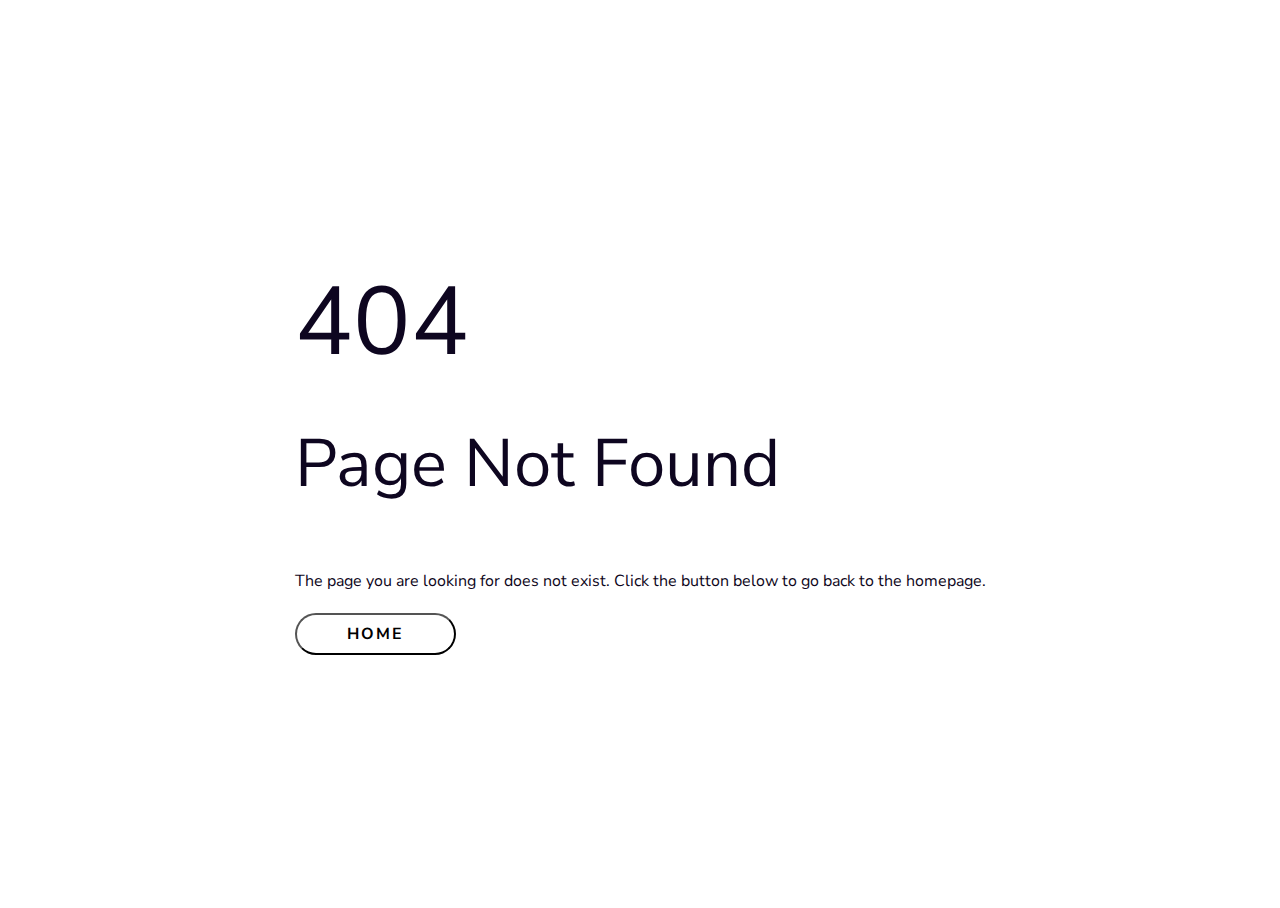
<file: fof.html>
<html>
  <head>
    <title>404 Page Not Found</title>
    <link rel="stylesheet" href="styles/fof.css" />
  </head>
  <body>
    
    <main>
      
          <div class="col-md-6 align-self-center">
            <p style="font-size:1in; margin:0px; margin-bottom: 30px;">404</p>
            <p style="font-size:0.7in;margin:0px; margin-bottom: 60px;">Page Not Found</p>
          
            <p>
              The page you are looking for does not exist. Click the button below to go back to the
              homepage.
            </p>
            <a href="feed.html"><button class="btn green">HOME</button></a>
          </div>
        </div>
      </div>
      
    </main>
  </body>
</html>
</file>
<file: styles/fof.css>
@import url('https://fonts.googleapis.com/css?family=Nunito+Sans');
:root {
  --blue: #0e0620;
  --white: #fff;
  --green: #2ccf6d;
}
html,
body {
  height: 100%;
}
body {
  display: flex;
  align-items: center;
  justify-content: center;
  font-family:"Nunito Sans";
  color: var(--blue);
  font-size: 1em;
}
button {
  font-family:"Nunito Sans";
}
ul {
  list-style-type: none;
  padding-inline-start: 35px;
}
svg {
  width: 100%;
  visibility: hidden;
}
h1 {
  font-size: 7.5em;
  margin: 15px 0px;
  font-weight:bold;
}
h2 {
  font-weight:bold;
}

  
 

.btn {
  z-index: 1;
  overflow: hidden;
  background: transparent;
  position: relative;
  padding: 8px 50px;
  border-radius: 30px;
  cursor: pointer;
  font-size: 1em;
  letter-spacing: 2px;
  transition: 0.2s ease;
  font-weight: bold;
  margin: 5px 0px;
}
.btn:hover {
      color: var(--white);
      background: var(--green);
      transition: 0.2s ease;
 
}

@media screen and (max-width:768px) {
  body {
    display:block;
  }
  .container {
    margin-top:70px;
    margin-bottom:70px;
  }
}
</file>
